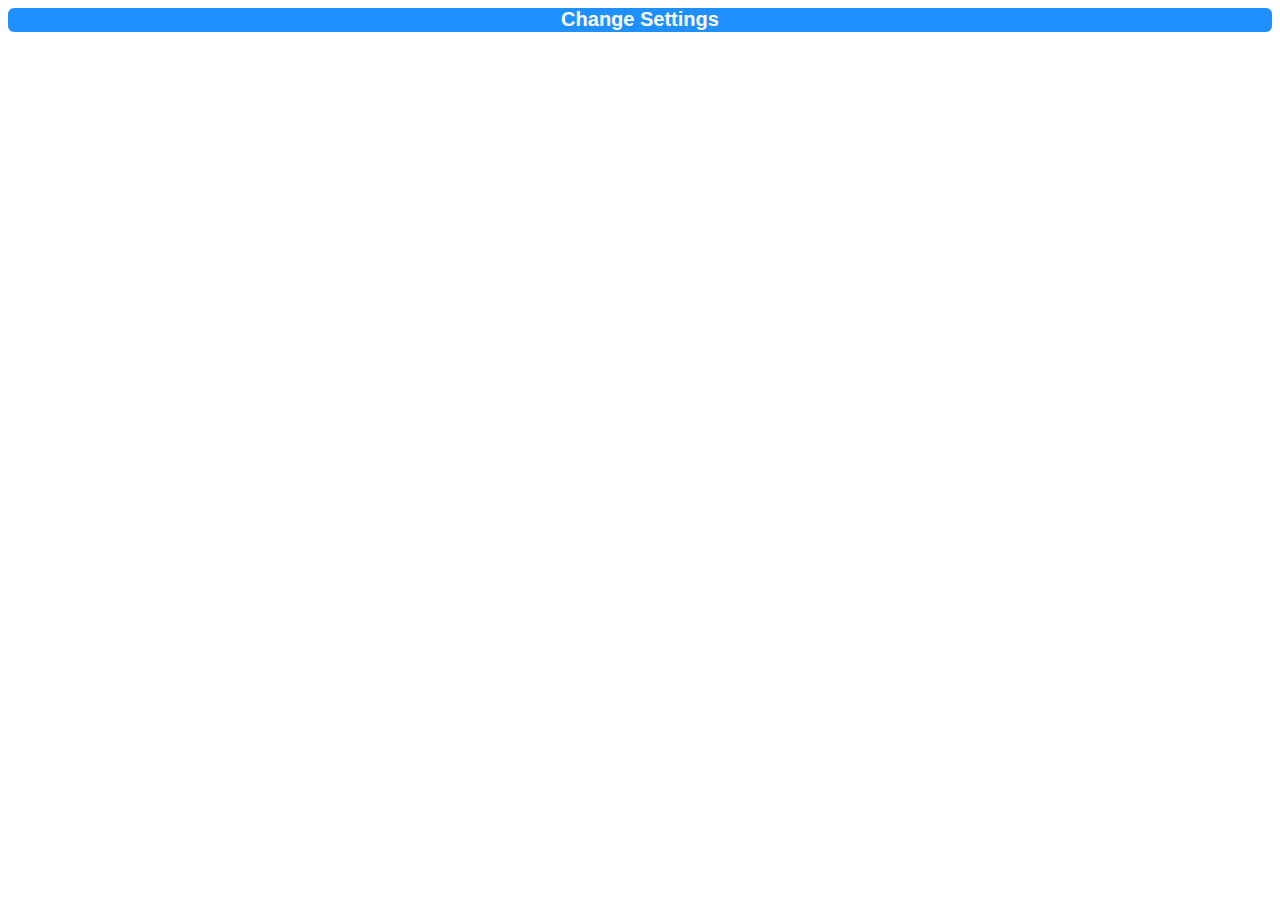
<file: index.html>
<!DOCTYPE html>
<html>
    <head>
        <meta charset="utf-8">
        <meta http-equiv="X-UA-Compatible" content="IE=edge">
        <title>DLE games</title>
        <meta name="description" content="">
        <meta name="viewport" content="width=device-width, initial-scale=1">
        <link rel="stylesheet" href="styles.css">

    </head>
    <body>


        <div id="worldle1">
            <p id="worldle_elem" align="center">
                <iframe src="https://worldle.teuteuf.fr/" width="100%" height="800" overflow="hidden" style="border:1px solid black;">
                </iframe>
            </p>
        </div>

        <div id="nerdle1">
            <p id="nerdle_elem" align="center">
                <iframe src="https://nerdlegame.com/" width="100%" height="800" overflow="hidden" style="border:1px solid black;">
                </iframe>
            </p>
        </div>

        <div id="wordhurdle1">
            <p id="wordhurdle_elem" align="center">
                <iframe src="https://www.wordhurdle.in/" width="100%" height="800" overflow="hidden" style="border:1px solid black;">
                </iframe>
            </p>
        </div>

        <div id="quordle1">
            <p id="quordle_elem" align="center">
                <iframe src="https://www.quordle.com/#/" width="100%" height="800" overflow="hidden" style="border:1px solid black;">
                </iframe>
            </p>
        </div>

        <div id="evil1">
            <p id="evil_elem" align="center">
                <iframe src="https://swag.github.io/evil-wordle/" width="100%" height="800" overflow="hidden" style="border:1px solid black;">
                </iframe>
            </p>
        </div>

        <!-- <div id="shaple1">
            <p id="shaple_elem" align="center">
                <iframe id="shapleidelem" src="https://swag.github.io/shaple/" width="100%" height="800" overflow="hidden" overflow="hidden" style="border:1px solid black;">
                </iframe>
            </p>
        </div>

        <div id="dactle1">
            <p id="dactle_elem" align="center">
                <iframe src="https://dactle.asl.cafe/WGGHZ" width="100%" height="800" overflow="hidden" style="border:1px solid black;">
                </iframe>
            </p>
        </div> -->

        <div id="morsel1">
            <p id="morsel_elem" align="center">
                <iframe src="https://plingbang.github.io/morsel/" width="100%" height="800" overflow="hidden" style="border:1px solid black;">
                </iframe>
            </p>
        </div>

        <div id="seven1">
            <p id="seven-wordles_elem" align="center">
                <iframe src="https://www.wooferzfg.me/seven-wordles/" width="100%" height="800" overflow="hidden" style="border:1px solid black;">
                </iframe>
            </p>
        </div>

        <div id="thirtle1">
            <p id="thirtle_elem" align="center">
                <iframe src="https://doodle-pile.gitlab.io/thirtle/" width="100%" height="800" overflow="hidden" style="border:1px solid black;">
                </iframe>
            </p>
        </div>

        <div>
            <a id="b1fsc" href="select.html">
                <div id="b1fsc">
                    <div id="b1fsc-font">Change Settings
                    </div>
                </div>
            </a>
        </div>

        <script src="script.js"></script>
        <script src="script1.js"></script>  
    </body>
</html>
</file>
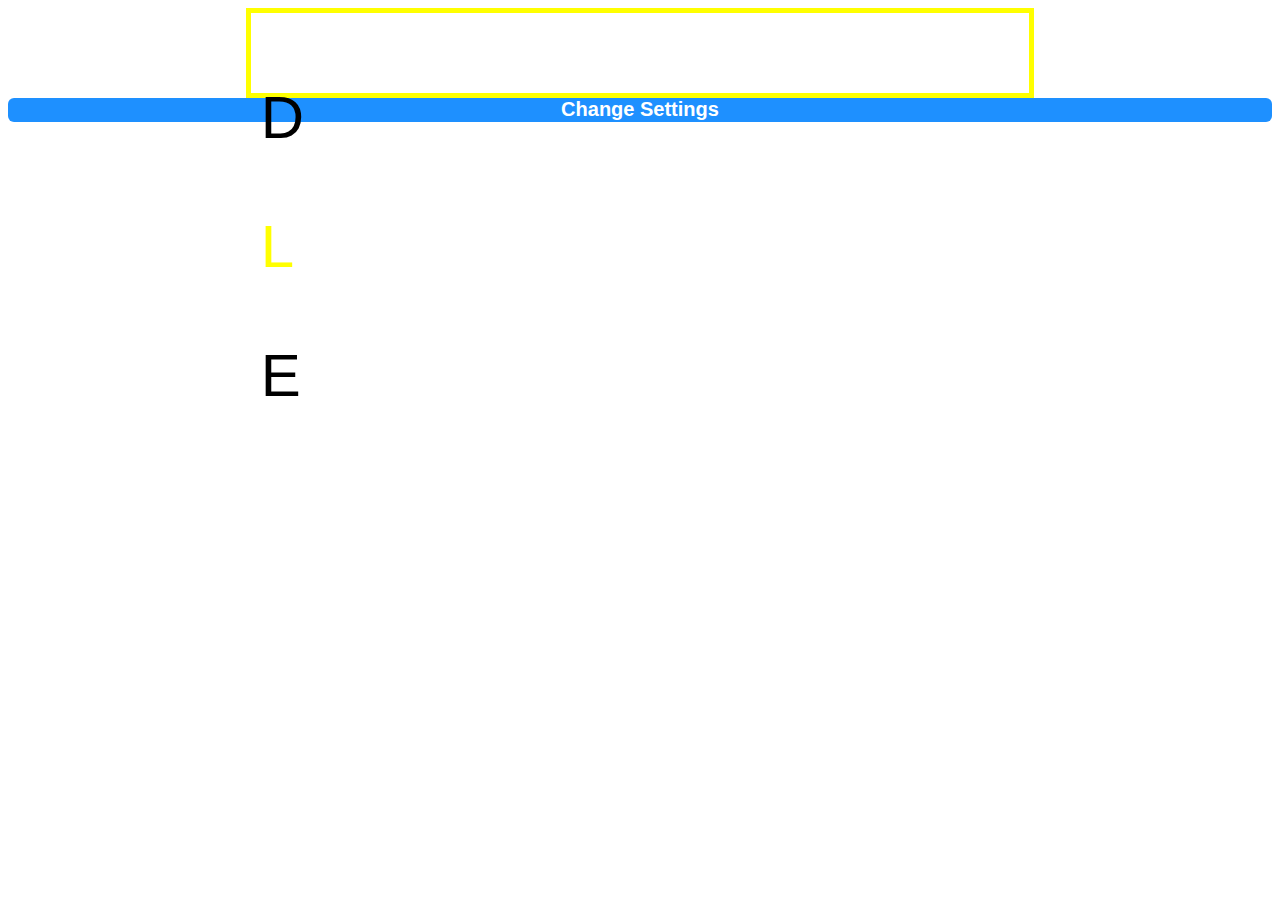
<file: DLE/index.html>
<!DOCTYPE html>
<html>
    <head>
        <meta charset="utf-8">
        <meta http-equiv="X-UA-Compatible" content="IE=edge">
        <title>DLE games</title>
        <meta name="description" content="">
        <meta name="viewport" content="width=device-width, initial-scale=1">
        <link rel="stylesheet" href="styles.css">

    </head>
    <body>

        <div id="title">
            <p id="black">D</p><p id="yellow">L</p><p id="black">E</p>
        </div>
        <div id="worldle1">
            <p id="worldle_elem" align="center">
                <iframe src="https://worldle.teuteuf.fr/" width="35%" height="800" overflow="hidden" style="border:1px solid black;">
                </iframe>
            </p>
        </div>

        <div id="nerdle1">
            <p id="nerdle_elem" align="center">
                <iframe src="https://nerdlegame.com/" width="35%" height="800" overflow="hidden" style="border:1px solid black;">
                </iframe>
            </p>
        </div>

        <div id="wordhurdle1">
            <p id="wordhurdle_elem" align="center">
                <iframe src="https://www.wordhurdle.in/" width="35%" height="800" overflow="hidden" style="border:1px solid black;">
                </iframe>
            </p>
        </div>

        <div id="quordle1">
            <p id="quordle_elem" align="center">
                <iframe src="https://www.quordle.com/#/" width="35%" height="800" overflow="hidden" style="border:1px solid black;">
                </iframe>
            </p>
        </div>

        <div id="evil1">
            <p id="evil_elem" align="center">
                <iframe src="https://swag.github.io/evil-wordle/" width="35%" height="800" overflow="hidden" style="border:1px solid black;">
                </iframe>
            </p>
        </div>

        <!-- <div id="shaple1">
            <p id="shaple_elem" align="center">
                <iframe id="shapleidelem" src="https://swag.github.io/shaple/" width="35%" height="800" overflow="hidden" overflow="hidden" style="border:1px solid black;">
                </iframe>
            </p>
        </div>

        <div id="dactle1">
            <p id="dactle_elem" align="center">
                <iframe src="https://dactle.asl.cafe/WGGHZ" width="35%" height="800" overflow="hidden" style="border:1px solid black;">
                </iframe>
            </p>
        </div> -->

        <div id="morsel1">
            <p id="morsel_elem" align="center">
                <iframe src="https://plingbang.github.io/morsel/" width="35%" height="800" overflow="hidden" style="border:1px solid black;">
                </iframe>
            </p>
        </div>

        <div id="seven1">
            <p id="seven-wordles_elem" align="center">
                <iframe src="https://www.wooferzfg.me/seven-wordles/" width="35%" height="800" overflow="hidden" style="border:1px solid black;">
                </iframe>
            </p>
        </div>

        <div id="thirtle1">
            <p id="thirtle_elem" align="center">
                <iframe src="https://doodle-pile.gitlab.io/thirtle/" width="35%" height="800" overflow="hidden" style="border:1px solid black;">
                </iframe>
            </p>
        </div>

        <div>
            <a id="b1fsc" href="select.html">
                <div id="b1fsc">
                    <div id="b1fsc-font">Change Settings
                    </div>
                </div>
            </a>
        </div>

        <script src="script.js"></script>
        <script src="script1.js"></script>  
    </body>
</html>
</file>
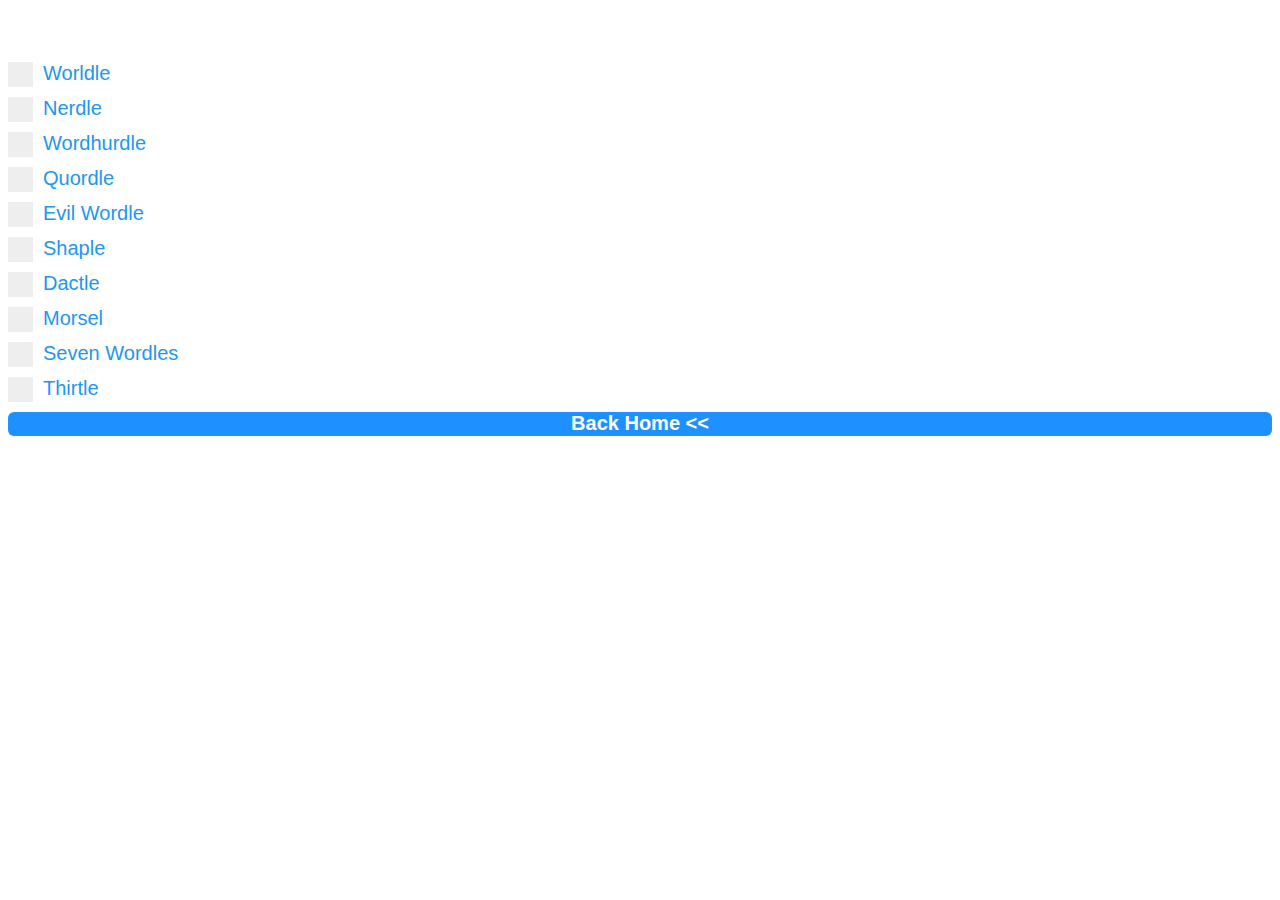
<file: select.html>
<!DOCTYPE html>
<html>
    <head>
        <meta charset="utf-8">
        <meta http-equiv="X-UA-Compatible" content="IE=edge">
        <title>DLE games</title>
        <meta name="description" content="">
        <meta name="viewport" content="width=device-width, initial-scale=1">
        <link rel="stylesheet" href="styles.css">

    </head>
    <body>
        <br>
        <br>
        <br>
        <label class="container">Worldle
            <input id="Chck1" type="checkbox" onclick="ischeck1()">
                <span class="checkmark">
                </span>
        </label>

        <label class="container">Nerdle
            <input id="Chck2" type="checkbox" onclick="ischeck2()">
                <span class="checkmark">
                </span>
        </label>

        <label class="container">Wordhurdle
            <input id="Chck3" type="checkbox" onclick="ischeck3()">
                <span class="checkmark">
                </span>
        </label>

        <label class="container">Quordle
            <input id="Chck4" type="checkbox" onclick="ischeck4()">
                <span class="checkmark">
                </span>
        </label>

        <label class="container">Evil Wordle
            <input id="Chck5" type="checkbox" onclick="ischeck5()">
                <span class="checkmark">
                </span>
        </label>

        <label class="container">Shaple
            <input id="Chck6" type="checkbox" onclick="ischeck6()">
                <span class="checkmark">
                </span>
        </label>

        <label class="container">Dactle
            <input id="Chck7" type="checkbox" onclick="ischeck7()">
                <span class="checkmark">
                </span>
        </label>

        <label class="container">Morsel
            <input id="Chck8" type="checkbox" onclick="ischeck8()">
                <span class="checkmark">
                </span>
        </label>

        <label class="container">Seven Wordles
            <input id="Chck9" type="checkbox" onclick="ischeck9()">
                <span class="checkmark">
                </span>
        </label>

        <label class="container">Thirtle
            <input id="Chck10" type="checkbox" onclick="ischeck10()">
                <span class="checkmark">
                </span>
        </label>


        <a id="b1fsc" href="index.html">
            <div id="b1fsc">
                <div id="b1fsc-font">Back Home <<
                </div>
            </div>
        </a>
        <script src="script.js"></script>
        <script src="script2.js"></script>
    </body>
</html>
</file>
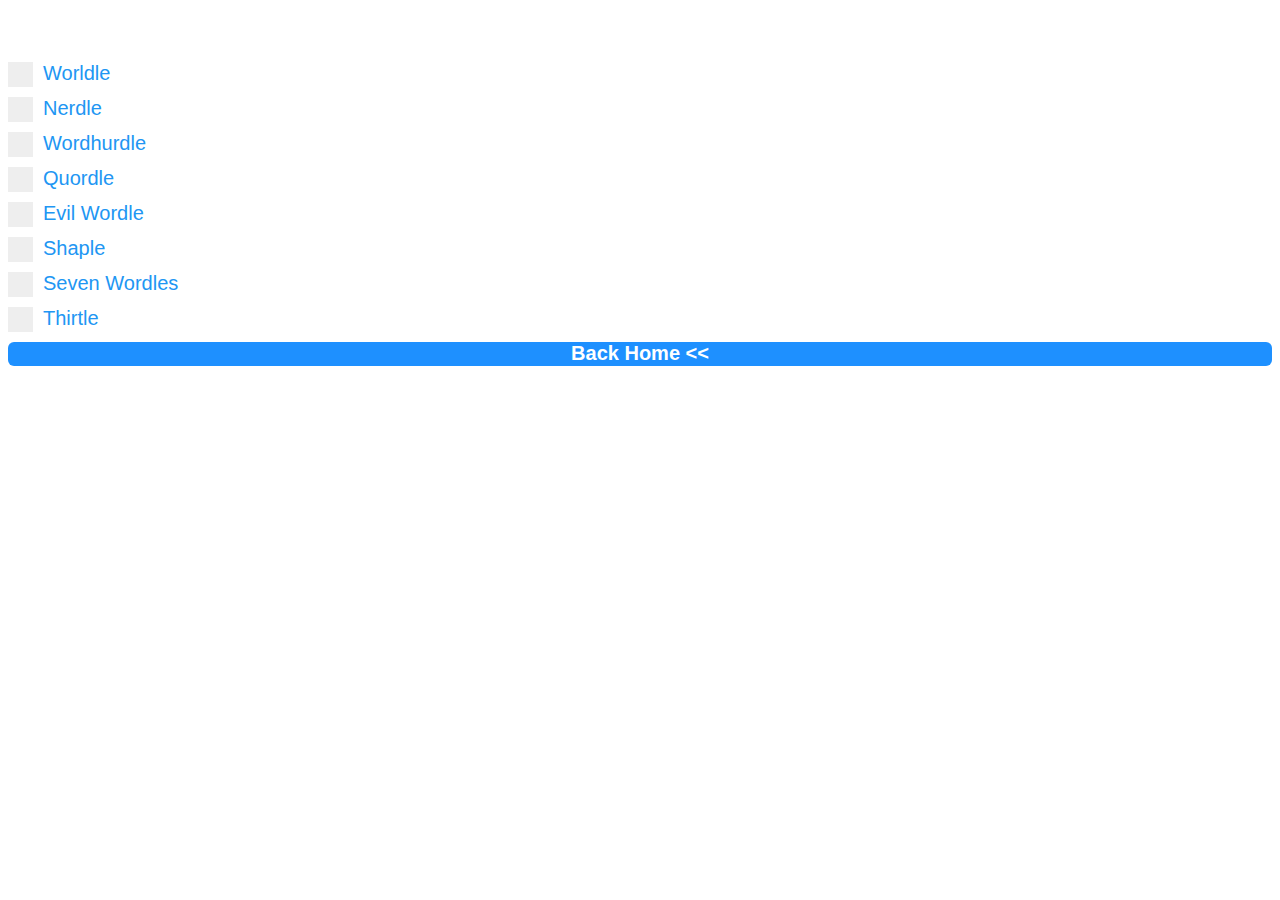
<file: DLE/select.html>
<!DOCTYPE html>
<html>
    <head>
        <meta charset="utf-8">
        <meta http-equiv="X-UA-Compatible" content="IE=edge">
        <title>DLE games</title>
        <meta name="description" content="">
        <meta name="viewport" content="width=device-width, initial-scale=1">
        <link rel="stylesheet" href="styles.css">

    </head>
    <body>
        <br>
        <br>
        <br>
        <label class="container">Worldle
            <input id="Chck1" type="checkbox" onclick="ischeck1()">
                <span class="checkmark">
                </span>
        </label>

        <label class="container">Nerdle
            <input id="Chck2" type="checkbox" onclick="ischeck2()">
                <span class="checkmark">
                </span>
        </label>

        <label class="container">Wordhurdle
            <input id="Chck3" type="checkbox" onclick="ischeck3()">
                <span class="checkmark">
                </span>
        </label>

        <label class="container">Quordle
            <input id="Chck4" type="checkbox" onclick="ischeck4()">
                <span class="checkmark">
                </span>
        </label>

        <label class="container">Evil Wordle
            <input id="Chck5" type="checkbox" onclick="ischeck5()">
                <span class="checkmark">
                </span>
        </label>

        <label class="container">Shaple
            <input id="Chck6" type="checkbox" onclick="ischeck6()">
                <span class="checkmark">
                </span>
        </label>

        <!-- <label class="container">Dactle
            <input id="Chck7" type="checkbox" onclick="ischeck7()">
                <span class="checkmark">
                </span>
        </label>

        <label class="container">Morsel
            <input id="Chck8" type="checkbox" onclick="ischeck8()">
                <span class="checkmark">
                </span>
        </label> -->

        <label class="container">Seven Wordles
            <input id="Chck9" type="checkbox" onclick="ischeck9()">
                <span class="checkmark">
                </span>
        </label>

        <label class="container">Thirtle
            <input id="Chck10" type="checkbox" onclick="ischeck10()">
                <span class="checkmark">
                </span>
        </label>


        <a id="b1fsc" href="index.html">
            <div id="b1fsc">
                <div id="b1fsc-font">Back Home <<
                </div>
            </div>
        </a>
        <script src="script.js"></script>
        <script src="script2.js"></script>
    </body>
</html>
</file>
<file: styles.css>
#worldle1, #nerdle1, #wordhurdle1, #quordle1, #evil1, #shaple1, #dactle1, #morsel1, #seven1, #thirtle1{
  display: none;
}
  #black {
    color: black;
    font-family:Arial, Helvetica, sans-serif;
    font-size: 60px;
  }
  #yellow{
    color: #FFFF00;
    font-family:Arial, Helvetica, sans-serif;
    font-size: 60px;
  }
  #title {
    margin: auto;
    width: 60%;
    border: 5px solid #FFFF00;
    padding: 10px;
    height: 60px;
    }
  
  #worldle_elem, #nerdle_elem {
      overflow-y: hidden;
  }
  #b1fsc {
      width: 100%;
      height: 24px;
      color: dodgerblue;
      outline: none;
      background-color: dodgerblue;
      border: none;
      border-radius: 6px;
  
  }
  #b1fsc-font {
      font-family: Arial, Helvetica, sans-serif;
      text-align: center;
      font-weight: 700;
      font-size: 20px;
      color: white;
      
  }
  .container {
      display: block;
      position: relative;
      padding-left: 35px;
      margin-bottom: 12px;
      cursor: pointer;
      font-size: 22px;
      -webkit-user-select: none;
      -moz-user-select: none;
      -ms-user-select: none;
      user-select: none;
      font-family: Arial, Helvetica, sans-serif;
      color: #2196F3;
      font-size: 20px;
    }
    .container input {
      position: absolute;
      opacity: 0;
      cursor: pointer;
      height: 0;
      width: 0;
    }
    .checkmark {
      position: absolute;
      top: 0;
      left: 0;
      height: 25px;
      width: 25px;
      background-color: #eee;
    }
    .container:hover input ~ .checkmark {
      background-color: #ccc;
    }
    .container input:checked ~ .checkmark {
      background-color: #2196F3;
    }
    .checkmark:after {
      content: "";
      position: absolute;
      display: none;
    }
    .container input:checked ~ .checkmark:after {
      display: block;
    }
    .container .checkmark:after {
      left: 9px;
      top: 5px;
      width: 5px;
      height: 10px;
      border: solid white;
      border-width: 0 3px 3px 0;
      -webkit-transform: rotate(45deg);
      -ms-transform: rotate(45deg);
      transform: rotate(45deg);
    }
</file>
<file: DLE/styles.css>
#worldle1, #nerdle1, #wordhurdle1, #quordle1, #evil1, #shaple1, #dactle1, #morsel1, #seven1, #thirtle1{
  display: none;
}
  #black {
    color: black;
    font-family:Arial, Helvetica, sans-serif;
    font-size: 60px;
  }
  #yellow{
    color: #FFFF00;
    font-family:Arial, Helvetica, sans-serif;
    font-size: 60px;
  }
  #title {
    margin: auto;
    width: 60%;
    border: 5px solid #FFFF00;
    padding: 10px;
    height: 60px;
    }
  
  #worldle_elem, #nerdle_elem {
      overflow-y: hidden;
  }
  #b1fsc {
      width: 100%;
      height: 24px;
      color: dodgerblue;
      outline: none;
      background-color: dodgerblue;
      border: none;
      border-radius: 6px;
  
  }
  #b1fsc-font {
      font-family: Arial, Helvetica, sans-serif;
      text-align: center;
      font-weight: 700;
      font-size: 20px;
      color: white;
      
  }
  .container {
      display: block;
      position: relative;
      padding-left: 35px;
      margin-bottom: 12px;
      cursor: pointer;
      font-size: 22px;
      -webkit-user-select: none;
      -moz-user-select: none;
      -ms-user-select: none;
      user-select: none;
      font-family: Arial, Helvetica, sans-serif;
      color: #2196F3;
      font-size: 20px;
    }
    .container input {
      position: absolute;
      opacity: 0;
      cursor: pointer;
      height: 0;
      width: 0;
    }
    .checkmark {
      position: absolute;
      top: 0;
      left: 0;
      height: 25px;
      width: 25px;
      background-color: #eee;
    }
    .container:hover input ~ .checkmark {
      background-color: #ccc;
    }
    .container input:checked ~ .checkmark {
      background-color: #2196F3;
    }
    .checkmark:after {
      content: "";
      position: absolute;
      display: none;
    }
    .container input:checked ~ .checkmark:after {
      display: block;
    }
    .container .checkmark:after {
      left: 9px;
      top: 5px;
      width: 5px;
      height: 10px;
      border: solid white;
      border-width: 0 3px 3px 0;
      -webkit-transform: rotate(45deg);
      -ms-transform: rotate(45deg);
      transform: rotate(45deg);
    }
</file>
